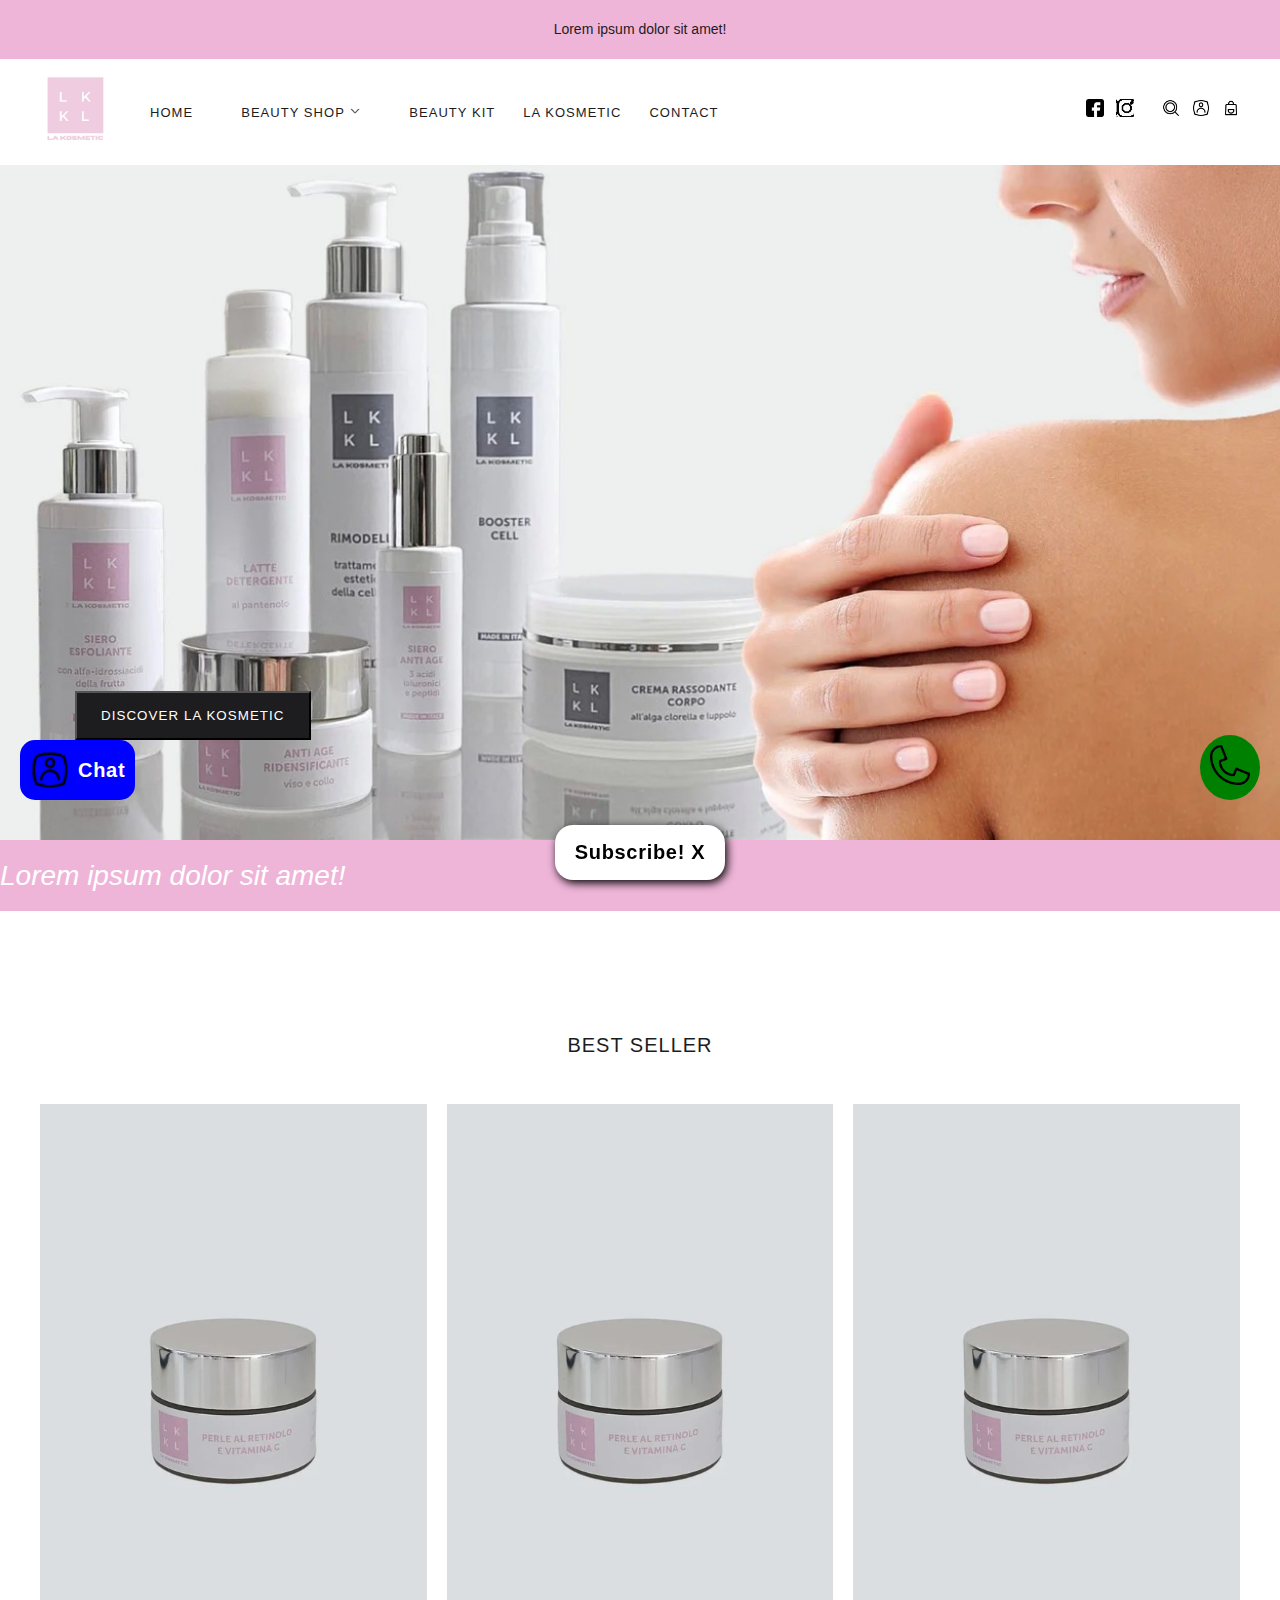
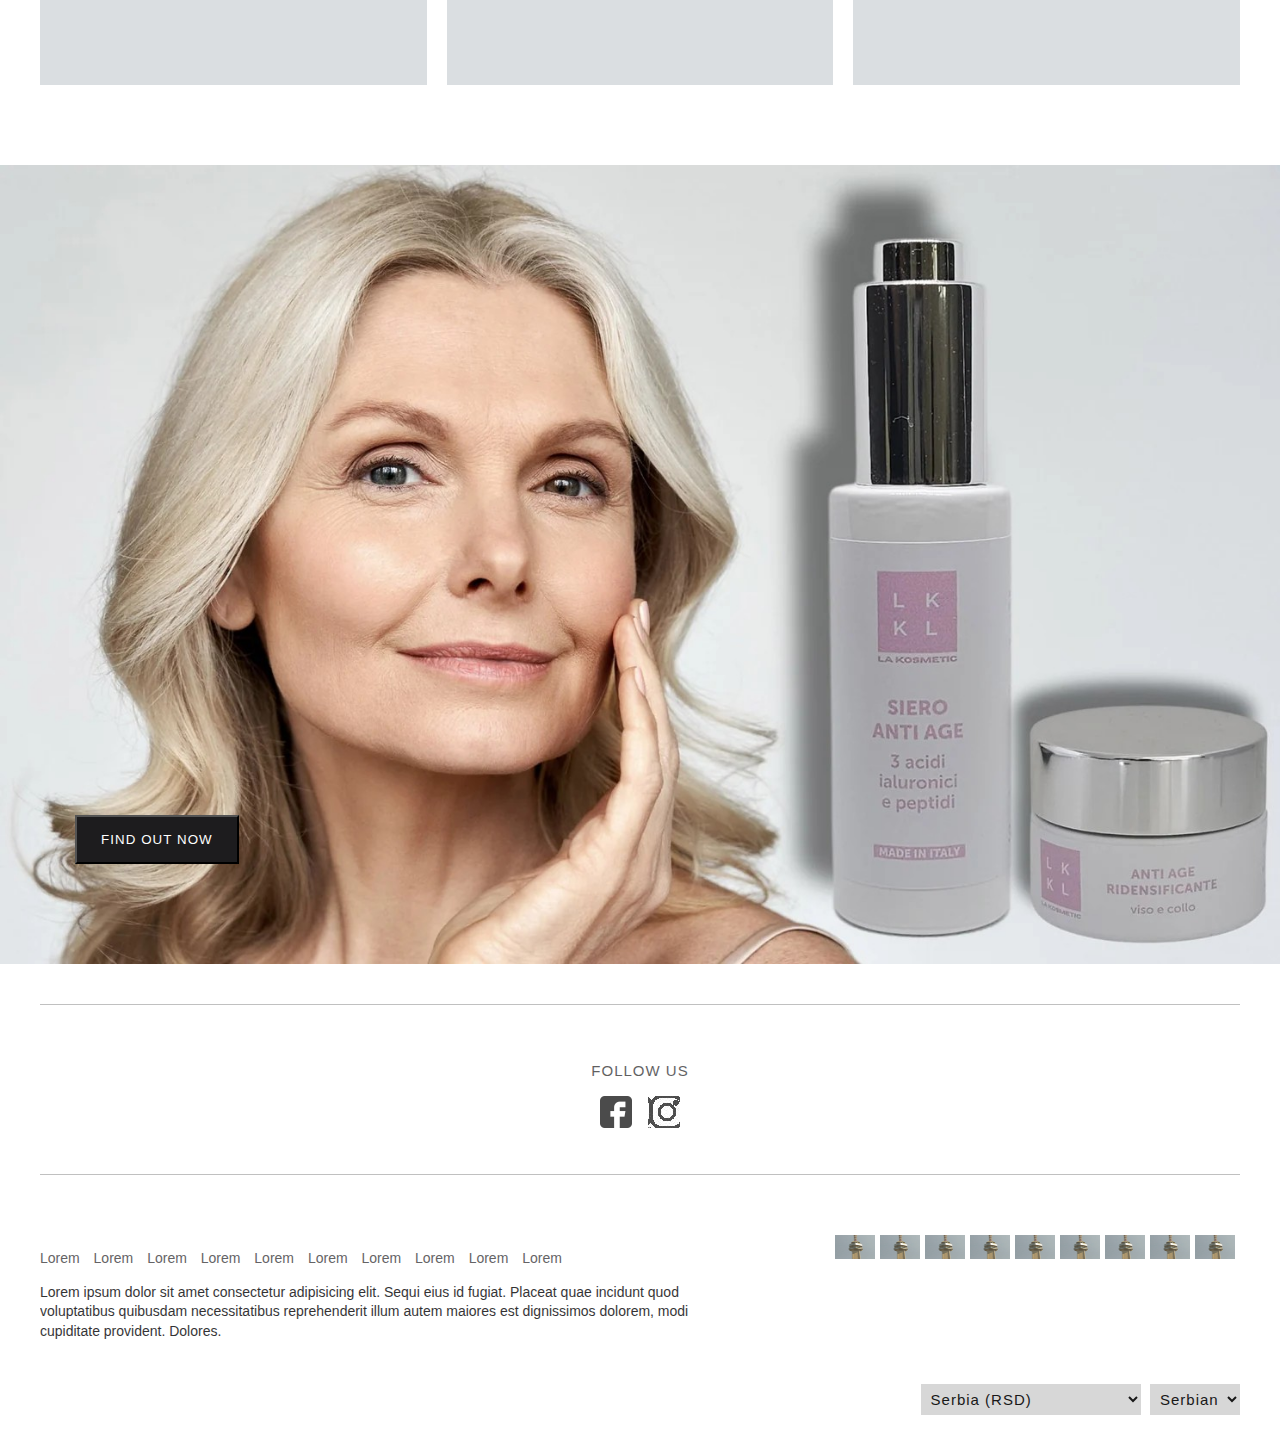
<file: index.html>
<!DOCTYPE html>
<html>
    <head>
        <meta content="width=device-width, initial-scale=1" name="viewport">
        <meta charset="utf-8">
        <title>
            Nas prvi sajt
        </title>
        <link href="favicon.ico" rel="shortcut icon" type="image/x-icon"/>
        <link href="index.css" rel="stylesheet"/>
        <link href="https://fonts.googleapis.com/css?family=Josefin+Sans" rel="stylesheet">
        <link href="https://fonts.googleapis.com/css?family=Vast+Shadow" rel="stylesheet">
        <link href="https://fonts.googleapis.com/css?family=Amatic+SC" rel="stylesheet">
    </head>
    <body>
       <header>
        <div class="topHeader">
            <p>Lorem ipsum dolor sit amet!</p>
        </div>
        <!--<div class="display">
            <div class="first ht dis">
                Ponedeljak
            </div>
            <div class="second ht dis">
                Utorak
            </div>
            <div class="third ht dis">
                Sreda
            </div>
        </div>
        -->
        <div class="bottomHeader container">
            <div class="leftMob">
                <div id="toggle1" onclick="toggleMenu()" class="toggleBar">
                    <span></span>
                    <span></span>
                    <span></span>
                </div>
                <div class="search">
                    <a href="#"><img src="images/search.png"></a>
                </div> 
            </div>
            <div id="left" class="headerPart logo">
                <a href="index.html">
                    <img src="images/logo.jpg" alt="lakosmetic">
                </a>
            </div>
            <div id="middle" class="headerPart menu">
                <ul>
                    <li><a href="index.html">Home</a></li>
                    <li class="dropdown"><a href="https://google.com">Beauty Shop <img src="images/arrow.png"></a>
                        <ul class="undermenu">
                                <li><a href="#">Body</a></li>
                                <li><a href="#">Face</a></li>
                        </ul>
                    </li>
                    <li><a href="#">Beauty Kit</a></li>
                    <li><a href="#">La Kosmetic</a></li>
                    <li><a href="#">Contact</a></li>
                </ul>
            </div>
            <div id="toggle2" class="toggleMenu">
                <div class="close">
                    <span onclick="toggleMenu()">X</span>
                </div>
                 <ul>
                     <li><a href="index.html">Home</a></li>
                     <li class="dropdown"><a href="https://google.com">Beauty Shop <img src="images/arrow.png"></a>
                         <ul class="undermenu">
                                 <li><a href="#">Body</a></li>
                                 <li><a href="#">Face</a></li>
                         </ul>
                     </li>
                     <li><a href="#">Beauty Kit</a></li>
                     <li><a href="#">La Kosmetic</a></li>
                     <li><a href="#">Contact</a></li>
                 </ul>
                 <div class="toggleSoc">
                    <a href="#"><img src="images/facebook.png"></a>
                    <a href="#"><img src="images/instagram.png"></a>
                 </div>
             </div>
            <div id="right" class="headerPart">
                <div id="soc">
                    <ul>
                        <li><a href="#"><img src="images/facebook.png"></a></li>
                        <li><a href="#"><img src="images/instagram.png"></a></li>
                    </ul>
                </div>
                <div id="user">
                    <ul>
                        <li><a href="#"><img src="images/search.png"></a></li>
                        <li><a href="#"><img src="images/user.png"></a></li>
                        <li><a href="#"><img src="images/bag.png"></a></li>
                    </ul>
                </div>
            </div>
        </div>
       </header>
       <div class="hero">
        <a href="#"><img class="responsive" src="images/hero1.jpg" alt="bottles"></a>
        <form action="https://google.com">
            <button  type="submit" value="Discover la kosmetic">Discover la kosmetic</button>
        </form>
       </div>
       <div class="scrollBar">
        <p><i>Lorem ipsum dolor sit amet!</i></p>
       </div>
       <div class="bestseller container">
        <h2>Best seller</h2>
        <div class="productContainer">
            <div class="product">
                <img src="images/product.jpg" class="responsive">
                <img src="images/productHover.jpg" class="responsive">
                <div class="underBox">
                    <h3>Tekst</h3>
                    <span>xxx</span>
                </div>
            </div>
            <div class="product">
                <img src="images/product.jpg" class="responsive">
                <img src="images/productHover.jpg" class="responsive">
                <div class="underBox">
                    <h3>Tekst</h3>
                    <span>xxx</span>
                </div>
            </div>
            <div class="product">
                <img src="images/product.jpg" class="responsive">
                <img src="images/productHover.jpg" class="responsive">
                <div class="underBox">
                    <h3>Tekst</h3>
                    <span>xxx</span>
                </div>
            </div>
        </div>
       </div>
       <div class="hero">
        <a href="#"><img class="responsive" src="images/hero2.jpg"></a>
        <form><button type="submit">Find out now</button></form>
       </div>
       <footer class="container">
            <div class="upperFooter">
                <h3>Follow us</h3>
                <div class="social">
                    <a href="#"><img src="images/facebook.png"></a>
                    <a href="#"><img src="images/instagram.png"></a>
                </div>
            </div>
            <div class="underFooter">
                <div>
                    <div class="policy">
                        <p>
                            <a href="#"><span>Lorem</span></a>
                            <a href="#"><span>Lorem</span></a>
                            <a href="#"><span>Lorem</span></a>
                            <a href="#"><span>Lorem</span></a>
                            <a href="#"><span>Lorem</span></a>
                            <a href="#"><span>Lorem</span></a>
                            <a href="#"><span>Lorem</span></a>
                            <a href="#"><span>Lorem</span></a>
                            <a href="#"><span>Lorem</span></a>
                            <a href="#"><span>Lorem</span></a>
                        </p>
                    </div>
                    <div class="copyright">
                        <p>Lorem ipsum dolor sit amet consectetur adipisicing elit. Sequi eius id fugiat. Placeat quae incidunt quod voluptatibus quibusdam necessitatibus reprehenderit illum autem maiores est dignissimos dolorem, modi cupiditate provident. Dolores.</p>
                    </div>
                </div>
                <div>
                   <div class="card"><img src="images/slika.jpg" alt=""><img src="images/slika.jpg" alt=""><img src="images/slika.jpg" alt=""><img src="images/slika.jpg" alt=""><img src="images/slika.jpg" alt=""><img src="images/slika.jpg" alt=""><img src="images/slika.jpg" alt=""><img src="images/slika.jpg" alt=""><img src="images/slika.jpg" alt=""></div>
                   <div class="options">
                        <select name="valut" id="country">
                            <option value="valut">Serbia (RSD)</option>
                            <option value="valut">Canada (CAN)</option>
                            <option value="valut">USA (USD)</option>
                        </select>
                        <select name="language" id="country">
                            <option value="language">Serbian</option>
                            <option value="language">English</option>
                            <option value="language">German</option>
                        </select>
                   </div> 
                </div>
            </div>
       </footer>
       <div class="buttonHolder">
            <button type="button" onclick="alert('Hello world!')"><img src="images/user.png">Chat</button>
            <button type="button" onclick="alert('Hello world!')"><img src="images/phone.png"></button>
            <button type="button" onclick="alert('Hello world!')">Subscribe! X</button>
       </div>
    </body>
</html>
<script src="https://ajax.googleapis.com/ajax/libs/jquery/3.2.1/jquery.min.js">
</script>
<script src="index.js">
</script>
</file>
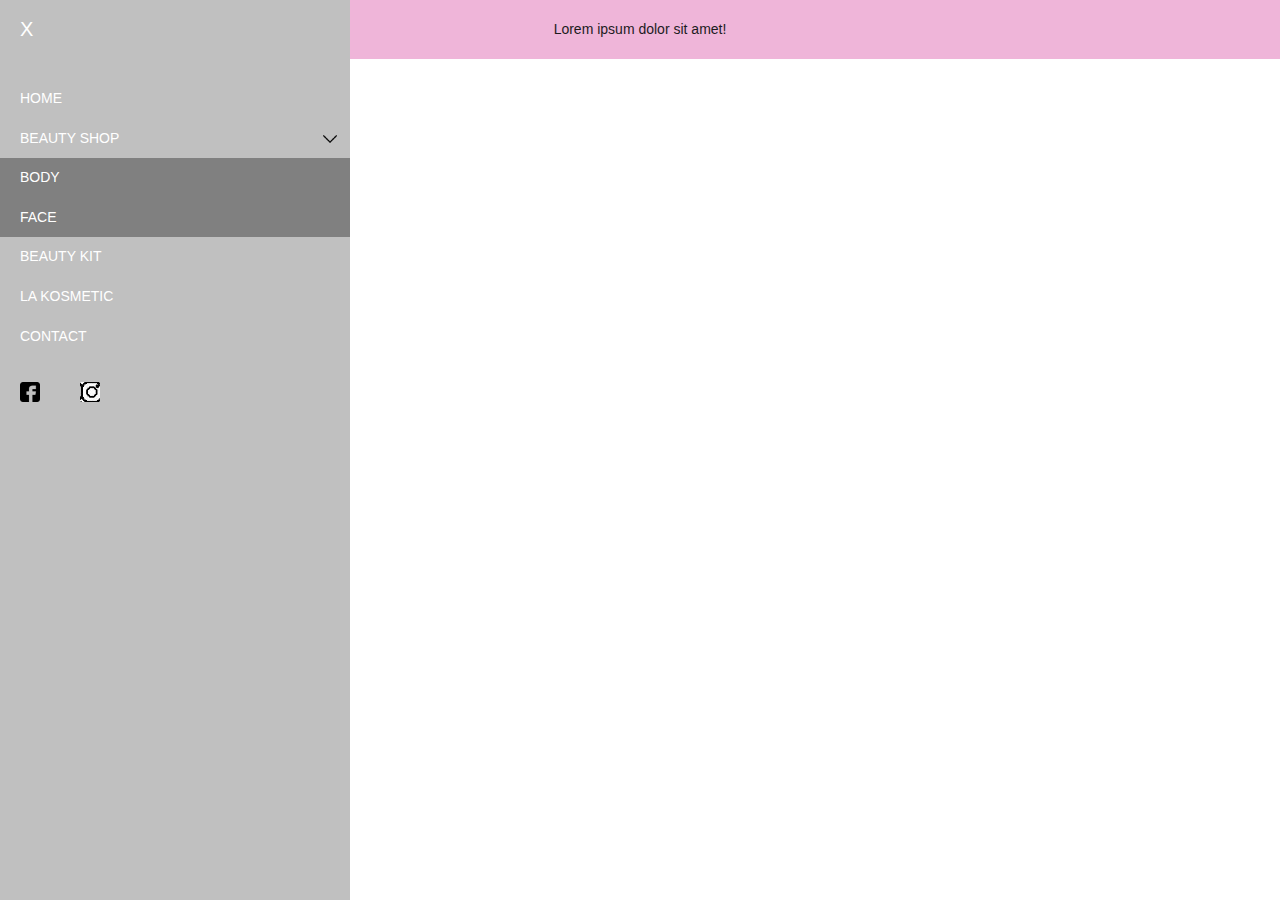
<file: menu.html>
<!DOCTYPE html>
<html>
    <head>
        <meta content="width=device-width, initial-scale=1" name="viewport">
        <meta charset="utf-8">
        <link rel="stylesheet" href="menu.css">
    </head>
    <body>
        <header>
         <div class="topHeader">
             <p>Lorem ipsum dolor sit amet!</p>
         </div>
         <div class="bottomHeader container">
            <div class="leftMob">
                <div class="toggleBar">
                    <span></span>
                    <span></span>
                    <span></span>
                </div>
                <div class="search">
                    <img src="images/search.png">
                </div>

            </div>
             <div id="toggleMenu" class="headerPart menu toggleMenu">
                <div class="close">
                    <span>X</span>
                </div>
                 <ul>
                     <li><a href="index.html">Home</a></li>
                     <li class="dropdown"><a href="https://google.com">Beauty Shop <img src="images/arrow.png"></a>
                         <ul class="undermenu">
                                 <li><a href="#">Body</a></li>
                                 <li><a href="#">Face</a></li>
                         </ul>
                     </li>
                     <li><a href="#">Beauty Kit</a></li>
                     <li><a href="#">La Kosmetic</a></li>
                     <li><a href="#">Contact</a></li>
                 </ul>
                 <div class="toggleSoc">
                    <a href="#"><img src="images/facebook.png"></a>
                    <a href="#"><img src="images/instagram.png"></a>
                 </div>
             </div>
             
         </div>
        </header>
    </body>
</html>
</file>
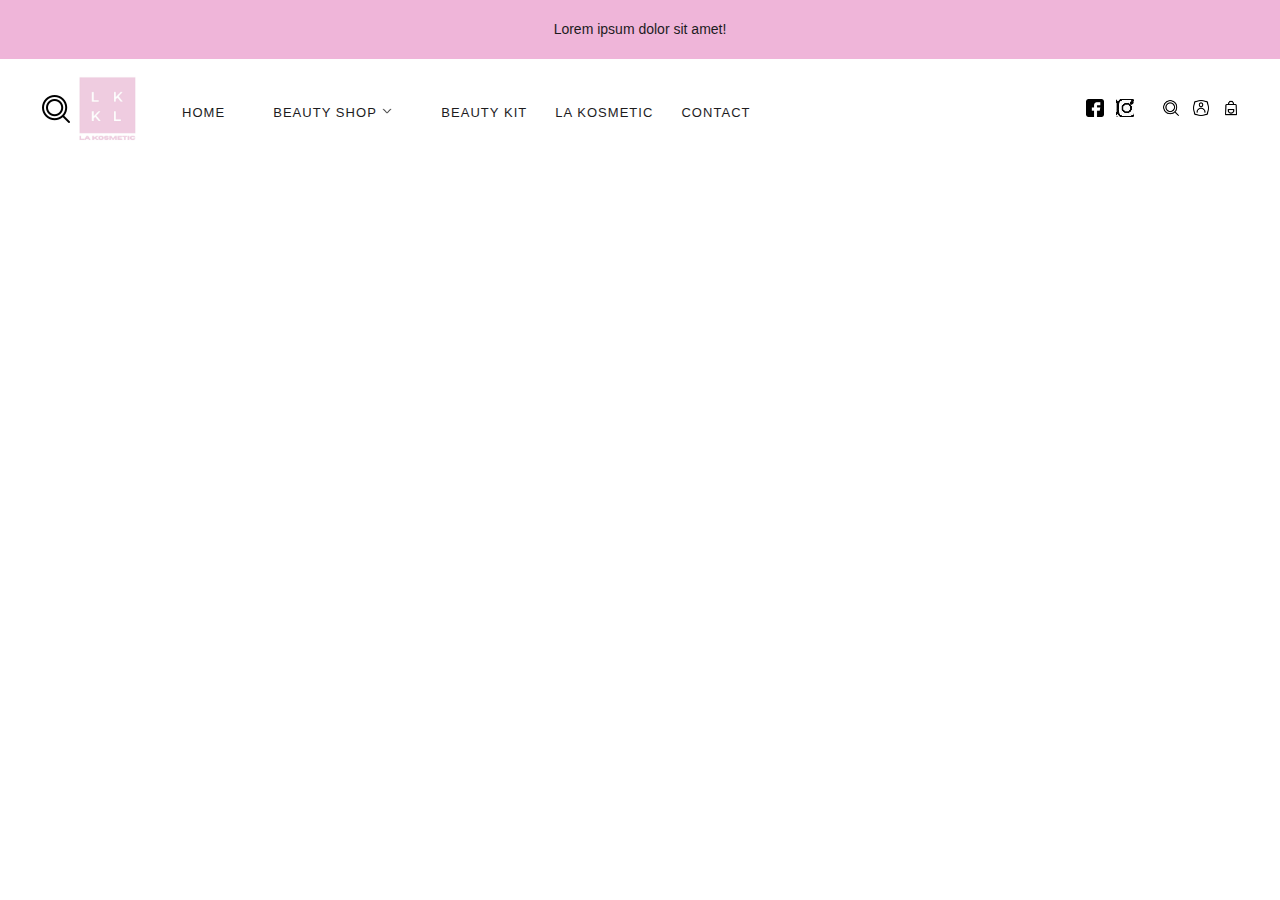
<file: vezba.html>
<!DOCTYPE html>
<html>
    <head>
        <meta content="width=device-width, initial-scale=1" name="viewport">
        <meta charset="utf-8">
        <link rel="stylesheet" href="vezba.css">
    </head>
    <body>
        <header>
         <div class="topHeader">
             <p>Lorem ipsum dolor sit amet!</p>
         </div>
         <div class="bottomHeader container">
            <div class="leftMob">
                <div class="toggleBar">
                    <span></span>
                    <span></span>
                    <span></span>
                </div>
                <div class="search">
                    <img src="images/search.png">
                </div>

            </div>
             <div id="left" class="headerPart logo">
                 <a href="index.html">
                     <img src="images/logo.jpg" alt="lakosmetic">
                 </a>
             </div>
             <div id="middle" class="headerPart menu">
                 <ul>
                     <li><a href="index.html">Home</a></li>
                     <li class="dropdown"><a href="https://google.com">Beauty Shop <img src="images/arrow.png"></a>
                         <ul class="undermenu">
                                 <li><a href="#">Body</a></li>
                                 <li><a href="#">Face</a></li>
                         </ul>
                     </li>
                     <li><a href="#">Beauty Kit</a></li>
                     <li><a href="#">La Kosmetic</a></li>
                     <li><a href="#">Contact</a></li>
                 </ul>
             </div>
             <div id="right" class="headerPart">
                 <div id="soc">
                     <ul>
                         <li><a href="#"><img src="images/facebook.png"></a></li>
                         <li><a href="#"><img src="images/instagram.png"></a></li>
                     </ul>
                 </div>
                 <div id="user">
                     <ul>
                         <li><a href="#"><img src="images/search.png"></a></li>
                         <li><a href="#"><img src="images/user.png"></a></li>
                         <li><a href="#"><img src="images/bag.png"></a></li>
                     </ul>
                 </div>
             </div>
         </div>
        </header>
    </body>
</html>
</file>
<file: index.css>
body {
    font-family: sans-serif;
    line-height: 1.4;
    color: #1d1c1e;
    margin: 0;
}

.container {
    margin-left: 40px;
    margin-right: 40px;
}

.responsive {
    width: 100%;
    height: auto;
}

.headerPart > ul {
    gap: 1.75rem;
    display: flex;
}

.headerPart ul {
    list-style: none;
}

li {
    /*display: inline;*/
    line-height: 2.4;
}

.menu a {
    font-size: 13px;
    text-transform: uppercase;
    text-decoration: none;
    letter-spacing: 0.08em;
    color: #1d1c1e;
}

.topHeader {
    font-size: 14px;
    line-height: 1.5;
    background-color: #efb5d9;
    text-align: center;
    padding-top: 5px;
    padding-bottom: 5px;
}

.bottomHeader {
    display: flex;
    align-items: center;
    padding: 15px 0;
    box-sizing: border-box;
    position: relative
}

.search {
    display: none;
}

.display {
    background-color:black;
    height: 100px;
    /*display: inline;*/
}

.ht {
    height: 30px;
}

.first{
    background-color: red;
}

.second{
    background-color: green;
}

.third{
    background-color: blue;
}

.dis{
    display: block; /*default za div*/
    display: flex;
}

.dropdown img {
    height: 12px;
    width: 12px;
}

.dropdown {
    position: relative;
    display: inline-block;
}

.dropdown > a {
    padding: 20px;
    padding-bottom: 50px;
}

.dropdown:hover {
    background-color:#1d1c1e;
}

.dropdown:hover a {
    color: white;
}

.undermenu {
    display: none;
    padding-bottom: 15px;
    padding-left: 0px;
    background-color:#1d1c1e;
    position: absolute;
    z-index: 2;
    width: 250px;
} 

.undermenu a  {
    color: white;
    text-transform: capitalize;
    padding: 0px 35px 0px 35px;
    display: block;
}

.undermenu li:first-child a{
    padding-top: 20px;
}

.undermenu a:hover{
    color: gray;
}

.dropdown:hover .undermenu {
    display: flex;
    flex-direction: column;
}

.toggleMenu {
    display: none;
}

/*hero*/

.hero {
    position: relative;
}

.hero img {
    display: block; /*img je inline element*/
}

.hero form {
    position: absolute;
    bottom: 100px;
    left: 75px;
}

.hero button {
    background-color: #1d1c1e;
    color: #fff;
    text-transform: uppercase;
    padding: 15px 24px;
    letter-spacing: 0.08em;
}

.scrollBar {
    background-color: #efb5d9;
    color: white;
    overflow: hidden;
}

.scrollBar p{
    margin: 0;
    font-size: 28px;
    padding-top: 1rem;
    padding-bottom: 1rem;
    box-sizing: border-box;
    animation-name: move;
    animation-duration: 15s;
    animation-iteration-count: infinite;
    animation-timing-function: linear;
}

@keyframes move {
    0% {
        -moz-transform: translateX(100%);
        -webkit-transform: translateX(100%);
        transform: translateX(100%);
    }
    100% {
        -moz-transform: translateX(-100%);
        -webkit-transform: translateX(-100%);
        transform: translateX(-100%);
    }
}

.bestseller {
    margin-top: 120px; /*top right bottom left*/
    margin-bottom: 80px;
}

.bestseller h2 {
    text-align: center;
    text-transform: uppercase;
    font-weight: normal;
    font-size: 1.25em;
    letter-spacing: 1px;
    margin-bottom: 45px;
}

.productContainer {
    display: flex;
    justify-content: center;
    gap: 1.25rem;
}

.productContainer > div {
    position: relative;
}

.product img {
    display: block;
}

.product img:nth-child(2) {
    display: none;
}

.product:hover img:nth-child(2) {
    display:block;
    position: absolute;
    top: 0;
}

/*.product:hover img:first-child {
    display: none;
}*/

.underBox {
    background-color: black;
    color: white;
    opacity: 0.7;
    position: absolute;
    bottom: 0;
    width: 100%;
    box-sizing: border-box;
    display: none;
    padding: 0 15px 20px 15px;
}

.underBox h3 {
    text-transform: uppercase;
    letter-spacing: 1px;
    font-weight: 300;
    font-size: 18px;
    margin-bottom: 5px;
}

.underBox span {
    letter-spacing: 1px;
    font-weight: 300;
}

.product:hover .underBox {
    display: block;
}

#right{
    display: flex;
    gap: 1.75rem;
    position: absolute;
    right: 0;
}

#right img{
    height: 18px;
    width: 18px;
}

#right ul {
    display: flex;
    padding:0;
    gap: 0.75rem;
}

#middle > ul{
    gap: 1.75rem;
}

#left img {
    width: 70px;
    height: 70px;
}

/*fixed buttons*/

.buttonHolder img {
    width: 40px;
}

.buttonHolder button {
    position: fixed;
    font-size: 20px;
    text-transform: capitalize;
    border: none;
    font-weight: 600;
    letter-spacing: 0.7px;
}

.buttonHolder button:first-child {
    display: flex;
    align-items: center;
    gap: 0.5rem;
    left: 20px;
    padding: 10px;
    border-radius: 15px;
    bottom: 100px;
    background-color: blue;
    color: white;
}

.buttonHolder button:nth-child(2) {
    right: 20px;
    bottom: 100px;
    background-color: green;
    padding: 10px;
    border-radius: 50%;
}

.buttonHolder button:last-child {
    bottom: 20px;
    left:0;
    right:0;
    width: 170px;
    margin: auto;
    background-color: white;
    padding: 16px;
    border-radius: 18px;
    box-shadow: 2px 3px 10px black;
}

/*footer*/

footer {
    margin-top: 40px;
    margin-bottom: 40px;
}

.upperFooter {
    border-top: 1px solid silver;
    border-bottom: 1px solid silver;
    padding: 40px;
}

.upperFooter h3 {
    text-align: center;
    font-weight: 300;
    opacity: 0.7;
    text-transform: uppercase;
    letter-spacing: 1px;
    font-size: 15px;

}

.social {
    display: flex;
    justify-content: center;
    gap: 1rem;
    opacity: 0.7;
}

.social img:hover {
    opacity: 0.8;
}

/*underFooter*/

.underFooter {
    display: flex;
    gap: 2%;
    padding-top: 60px;
    opacity: 0.9;
    position: relative;
}

.underFooter>div:first-child {
    width: 60%;
    font-size: 14px;
}

.underFooter>div:last-child {
    width: 40%;
    text-align: right;
}

.options {
    position: absolute;
    bottom: 0;
    right: 0;
}

.options select {
    padding: 6px;
    background-color: lightgrey;
    font-size: 15px;
    letter-spacing: 1px;
    border: none;
}

.options select:first-child {
    width: 220px;
    margin-right: 5px;
}

.options select:last-child {
    width: 90px;
}

.underFooter a {
    text-decoration: none;
    color: #545355;
}

.policy a {
    margin-right: 5px;
    margin-left: 5px;

}

.policy a:first-child {
    margin-left: 0px;
}

.card {
    margin-bottom: 150px;
}

.card img {
    width: 40px;
    height: 24px;
    padding-right: 5px;
}

/*Media query*/

@media(max-width:991px){
    .underFooter {
        flex-direction: column-reverse;
        align-items: center;
        text-align: center;
    }

    .underFooter>div:first-child {
        width: 100%;
    }

    .underFooter>div:last-child {
        width: 100%;
    }

    .copyright {
        margin-bottom: 100px;
    }

    .card {
        margin-bottom: 20px;
        margin-top: 10px;
        text-align:center;
    }

    #middle, #soc {
        display: none;
    }

    #left {
        margin: auto;
    }

    #left img {
        width: 100px;
        height: 100px;
    }

    #right img {
        width: 25px;
        height: 25px;
    }

    .leftMob {
        position: absolute;
        left: 0;
        display: flex;
        gap: 0.75rem;
        align-items: center;
    }

    .toggleBar {
        cursor: pointer;
    }

    .toggleBar span {
        width: 25px;
        height: 2px;
        display: block;
        background-color: black;
        margin-bottom: 6px;
    }

    #user>ul>li:first-child{
        display: none;
    }

    .search {
        display: block;
    }

    .search img, #user img {
        width: 22px;
        height: 22px;
    }

    .container {
        margin-left: 20px;
        margin-right: 20px;
    }

    .toggleMenu {
        background-color: silver;
        width: 350px;
        position: fixed;
        left: 0;
        top: 0;
        bottom: 0;
        padding-top: 15px;
        z-index: 2;
    }

    .toggleMenu ul {
        list-style: none;
        padding-left: 0;
    }

    .toggleMenu a {
        text-transform: uppercase;
        text-decoration: none;
        display: block;
        color: white;
        font-size: 14px;
        padding-top: 10px;
        padding-bottom: 10px;
        padding-left: 20px;
    }

    .dropdown img{
        width: 20px;
        height: 20px;
        position: absolute;
        right: 10px;
        /*float: right;
        padding-right: 10px;*/
    }

    .dropdown {
        display: block;
    }

    .dropdown:hover {
        background-color: transparent;
    }

    .undermenu {
        display: block;
        width: 100%;
        background-color: gray;
        padding-bottom: 0;
    }

    .undermenu a:hover {
        color: white;
    }

    .undermenu li:first-child a {
        padding-top: 10px;
    }


    .toggleSoc {
        display: flex;
        gap: 1.25rem;
    }

    .toggleSoc img {
        width: 20px;
        height: 20px;
    }
    
    .toggleSoc img:hover {
        opacity: 0.2;
    }
    
    .close{
        color:white;
        padding-bottom: 20px;
        padding-left: 20px;
    }
    
    .close span {
        cursor: pointer;
        font-size: 20px;
    }


}

@media(max-width:767px){
    .options {
        width: 100%;
        text-align: center;
    }

}
</file>
<file: menu.css>
body {
    font-family: sans-serif;
    line-height: 1.4;
    color: #1d1c1e;
    margin: 0;
}

.container {
    margin-left: 40px;
    margin-right: 40px;
  }
  
.responsive {
    width: 100%;
    height: auto;
}
  
.topHeader {
    font-size: 14px;
    line-height: 1.5;
    background-color: #efb5d9;
    text-align: center;
    padding-top: 5px;
    padding-bottom: 5px;
  
}

.toggleMenu {
    background-color: silver;
    width: 350px;
    position: fixed;
    left: 0;
    top: 0;
    bottom: 0;
    padding-top: 15px;
}

.toggleMenu ul {
    list-style: none;
    padding-left: 0;
}

.toggleMenu a {
    text-transform: uppercase;
    text-decoration: none;
    display: block;
    color: white;
    font-size: 14px;
    padding-top: 10px;
    padding-bottom: 10px;
    padding-left: 20px;
}

.dropdown {
    position: relative;
}

.dropdown img{
    width: 20px;
    height: 20px;
    position: absolute;
    right: 10px;
    /*float: right;
    padding-right: 10px;*/
}

.undermenu a {
    background-color: gray;
}

.toggleSoc {
    display: flex;
    gap: 1.25rem;
}

.toggleSoc img {
    width: 20px;
    height: 20px;
}

.toggleSoc img:hover {
    opacity: 0.2;
}

.close{
    color:white;
    padding-bottom: 20px;
    padding-left: 20px;
}

.close span {
    cursor: pointer;
    font-size: 20px;
}

@media(max-width:991px){
    #middle, #soc {
        display: none;
    }

    #left {
        margin: auto;
    }

    #left img {
        width: 100px;
        height: 100px;
    }

    #user>ul>li:First-child{
        display: none;
    }

    .leftMob {
        position: absolute;
        display: none;
        align-items: center;
        gap: 0.75rem;
    }

    .toggleBar {
        display: flex;
        flex-direction: column;
        gap: 0.4rem;
    }

    .toggleBar span {
        background-color: black;
        height: 2px;
        width: 25px;
        display: block;
    }

    #right img {
        width: 25px;
        height: 25px;
    }

    .search img {
        width: 25px;
        height: 25px;
    }
}
</file>
<file: vezba.css>
body {
    font-family: sans-serif;
    line-height: 1.4;
    color: #1d1c1e;
    margin: 0;
}

.container {
    margin-left: 40px;
    margin-right: 40px;
  }
  
.responsive {
    width: 100%;
    height: auto;
}
  
.headerPart > ul {
    gap: 1.75rem;
    display: flex;
}
  
.headerPart ul {
    list-style: none;
}
  
  
li {
    /*display: inline;*/
    line-height: 2.4;
  
}
  
.menu a {
    text-transform: uppercase;
    text-decoration: none;
    letter-spacing: 0.08em;
    color: #1d1c1e;
    font-size: 13px;
  
}
  
  
.topHeader {
    font-size: 14px;
    line-height: 1.5;
    background-color: #efb5d9;
    text-align: center;
    padding-top: 5px;
    padding-bottom: 5px;
  
}
  
  
.bottomHeader {
    position: relative;
    display: flex;
    align-items: center;
    padding: 15px 0;
    box-sizing: border-box;
  
}
  
.dropdown img {
    height: 12px;
    width: 12px;
  
}
  
  
.dropdown {
    position: relative;
    display: inline-block;
  
}
  
  
.dropdown:hover {
    background-color:#1d1c1e;
  
}
  
.dropdown:hover .undermenu {
    display: flex;
 
}
  
.dropdown > a {
    padding: 20px;
    padding-bottom: 35px;
  
}
  
  
.dropdown:hover a {
    color: white;
  
}
  
.undermenu {
    position: absolute;
    z-index: 2;
    width: 250px;
    display: none;
    flex-direction: column;
    padding-left: 0;
    padding-bottom: 15px;
    background-color: #1d1c1e;
  
}
  
.undermenu a {
    color: white;
    text-transform: capitalize;
    padding: 0 35px;
    display: block;
  
}
  
  
.undermenu li:first-child a {
    padding-top: 20px;
  
}
  
.undermenu a:hover {
    color: gray;
 
}
  
#right{
    position: absolute;
    right: 0;
    display: flex;
    gap: 1.75rem;
  
}
  
  
#right img{
    height: 18px;
    width: 18px;
  
}
  
  
#right ul {
    display: flex;
    padding:0;
    gap: 0.75rem;
  
}
  
#middle > ul{
    gap: 1.75rem;
 
}

#left img {
    width: 70px;
    height: 70px;
}

@media(max-width:991px){
    #middle, #soc {
        display: none;
    }

    #left {
        margin: auto;
    }

    #left img {
        width: 100px;
        height: 100px;
    }

    #user>ul>li:First-child{
        display: none;
    }

    .leftMob {
        position: absolute;
        display: flex;
        align-items: center;
        gap: 0.75rem;
    }

    .toggleBar {
        display: flex;
        flex-direction: column;
        gap: 0.4rem;
    }

    .toggleBar span {
        background-color: black;
        height: 2px;
        width: 25px;
        display: block;
    }

    #right img {
        width: 25px;
        height: 25px;
    }

    .search img {
        width: 25px;
        height: 25px;
    }
}
</file>
